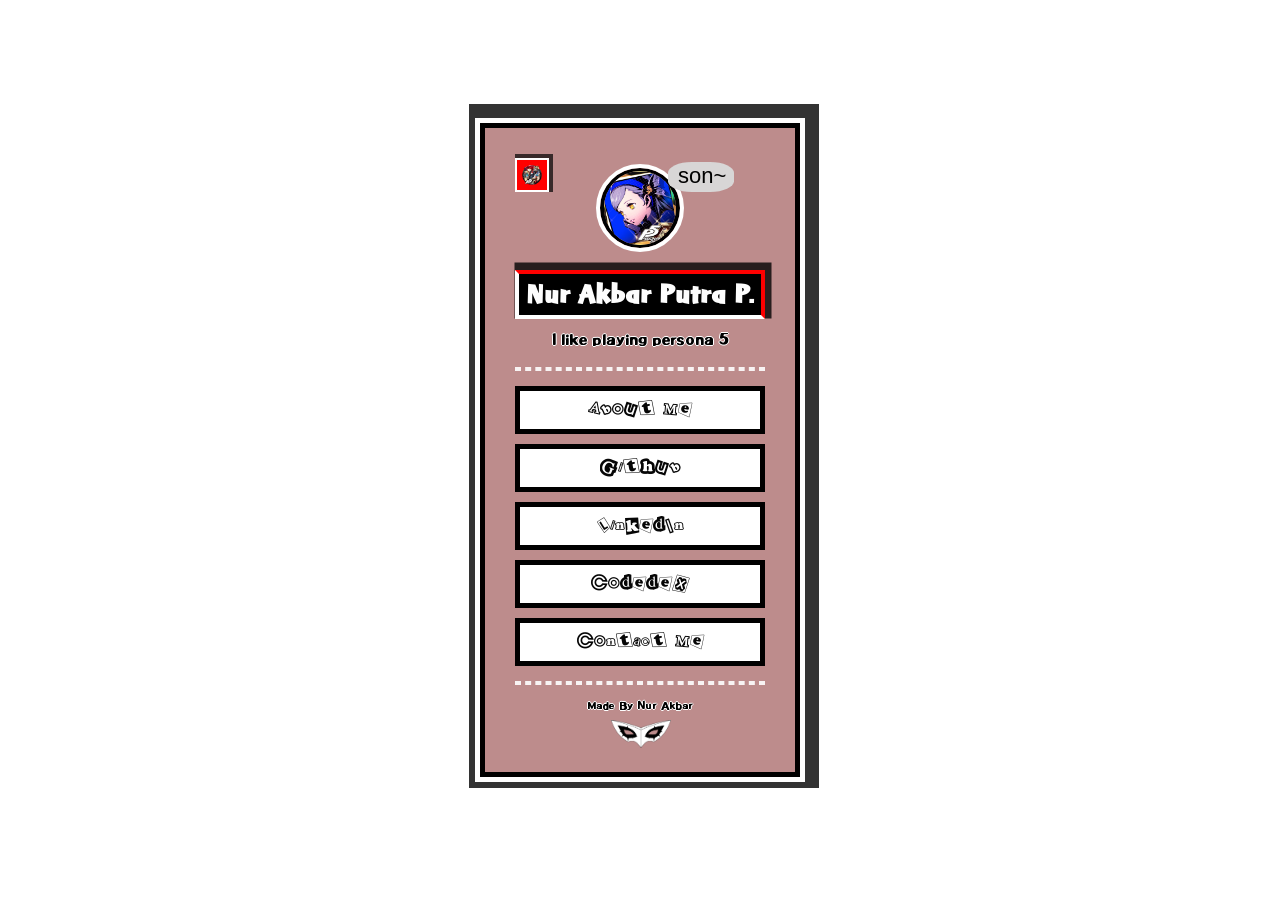
<file: index.html>
<!DOCTYPE html>
<html lang="en">
<head>
    <meta charset="UTF-8">
    <meta name="viewport" content="width=device-width, initial-scale=1.0">
    <link rel="stylesheet" href="style.css">
    <title>Nur Akbar Personal LinkTree</title>
</head>
<body>
    <video muted autoplay loop preload="auto" playsinline><source src="./src/bgvideo/PersonaTheme.mp4"></video>
    <audio loop preload="auto" id="music"><source src="./src/audio/P5R-Last Surprise.mp3">
        Your browser not support
    </audio>

    <div class="card">
        <button id="play-music"><img src="src/img/persona_5_royal_icon_by_andonovmarko_ddzt2tj.png" id="spin" class="spin"></button>

        <div class="header">
            <div class="img-box">
                <img src="src/img/lavenza.avif">
                <div class="chat">son~</div>
            </div>
            <h1>Nur Akbar Putra P.</h1>
            <p>I like playing persona 5</p>
        </div>
        <hr>
        <div class="link-card">
            <div class="link">
            <a href="aboutMe.html">About Me</a>
            </div>
            <div class="link">
            <a href="https://github.com/nurakbarputraperdana13-a11y">Github</a>
            </div>
            <div class="link">
            <a href="https://profile.indeed.com/?hl=en_ID&co=ID&from=gnav-homepage">Linkedln</a>
            </div>
            <div class="link">
            <a href="https://www.codedex.io/@Lavenza">Codedex</a>
            </div>
            <div class="link">
            <a href="contactMe.html">Contact Me</a>
            </div>
        </div>
        <hr>
        <div class="footer">
            <p>Made By Nur Akbar<br></p>
            <img src="src/img/pngwing.com.png">
        </div>
    </div>

    <script src="script.js"></script>
</body>
</html>
</file>
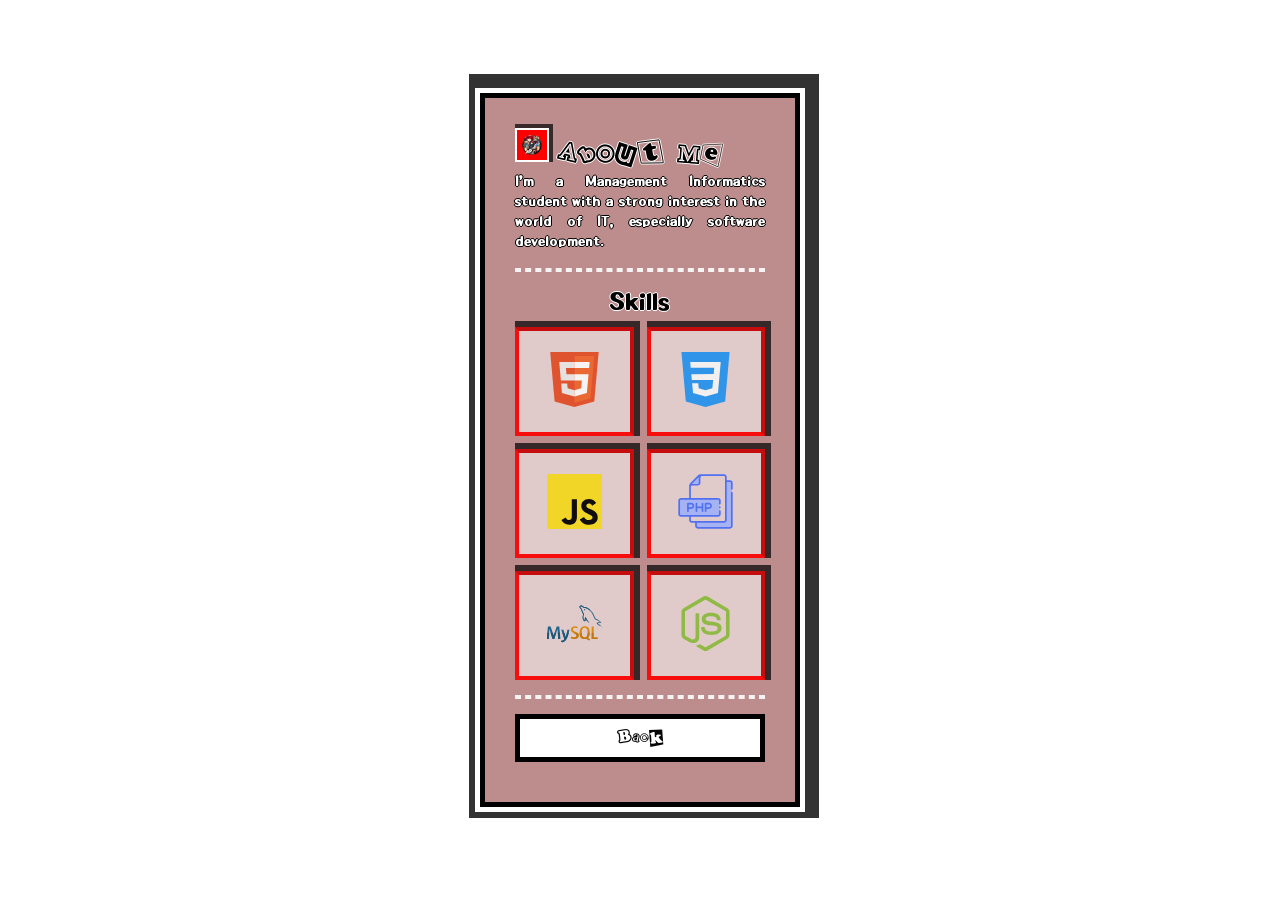
<file: aboutMe.html>
<!DOCTYPE html>
<html lang="en">
<head>
    <meta charset="UTF-8">
    <meta name="viewport" content="width=device-width, initial-scale=1.0">
    <link rel="stylesheet" href="style.css">
    <title>About Me</title>
</head>
<body>
    <video muted autoplay loop preload="auto" playsinline><source src="./src/bgvideo/PersonaTheme.mp4"></video>
    <audio loop preload="auto" id="music"><source src="./src/audio/4-03. Take Over.mp3">
        Your browser not support
    </audio>

    <div class="card">
        <button id="play-music"><img src="src/img/persona_5_royal_icon_by_andonovmarko_ddzt2tj.png" id="spin" class="spin"></button>

        <div class="heading">
            <div class="h1">About Me</div>
            <div>I’m a Management Informatics student with a strong interest in the world of 
                IT, especially software development.
            </div>
        </div>
        <hr>
        <div class="skills">
            <div class="Skills">Skills</div>
            <div class="skills-box">
                <div class="skill">
                    <img src="./src/img/html.svg">
                </div>
                <div class="skill">
                    <img src="./src/img/css.svg">
                </div>
                <div class="skill">
                    <img src="./src/img/javascript.svg">
                </div>
                <div class="skill">
                    <img src="./src/img/php.svg">
                </div>
                <div class="skill">
                    <img src="src/img/mysql.svg">
                </div>
                <div class="skill">
                    <img src="./src/img/node-js.svg">
                </div>
            </div>
        </div>
        <hr>
        <div class="link">
            <a href="index.html">Back</a>
        </div>
    </div>

    <script src="script.js"></script>
</body>
</html>
</file>
<file: style.css>
@font-face {
    font-family: "persona5FontMenu";
    src: url("./src/font/Persona5MenuFontPrototype-Regular.ttf") format("truetype");
}

@font-face {
    font-family: "persona5FontText";
    src: url("./src/font/Markin-LT-Ultra-Bold.ttf") format("truetype");
}

@font-face {
    font-family: "persona5FontShatty";
    src: url("./src/font/p5hatty-1.ttf") format("truetype");
}

* {
    padding: 0;
    margin: 0;
    box-sizing: border-box;
}

body {
    position: relative;
    display: flex;
    justify-content: center;
    min-height: 100vh;
    align-items: center;
    font-size: 16px;
}

video {
    position: absolute;
    top: 0;
    left: 0;
    width: 100%;
    height: 100%;
    object-fit: cover;
    z-index: -1;
}

.card {
    position: relative;
    display: flex;
    flex-direction: column;
    gap: 15px;
    justify-content: center;
    width: 320px;
    border: 5px solid black;
    outline: 5px solid #ffff;
    box-shadow: 4px -4px 0px 15px rgba(0, 0, 0, 0.8);
    padding: 40px 30px;
    background-color: rgba(110, 0, 0, 0.45);
    z-index: 0;
}

#play-music {
    font-family: "persona5FontShatty";
    font-size: 16px;
    position: absolute;
    left: 30px;
    top: 30px;
    width: 30px;
    height: 30px;
    display: flex;
    justify-content: center; 
    align-items: center;
    padding: 15px;
    background-color: rgb(255, 0, 0);
    border: 2px solid #ffff;
    box-shadow: 2px -2px 0 2px rgba(0, 0, 0, 0.7);
    transition: transform 0.2s ease;
}

#play-music:hover {
    transform: translate(-2px, -2px);
    outline: 1px solid rgb(1, 192, 255);
    box-shadow: 2px -2px 0 2px rgba(0, 0, 0, 0.6);
}

#play-music img {
    width: 20px;
    height: 20px;
    object-fit: cover;
}

.card .header {
    display: flex;
    flex-direction: column;
    gap: 10px;
    justify-content: center;
    align-items: center;
    width: 100%;
}

h1 {
    box-shadow: 3px -4px 0px 3.5px rgba(0, 0, 0, 0.79);
    color: #fdfdfd;
    width: 100%;
    font-family: "persona5FontText";
    font-size: 26.5px;
    text-align: center;
    margin-top: 8px;
    background-color: #000000;
    padding: 4px 4px;
    border-bottom: 4px solid rgb(255, 255, 255);
    border-left: 4px solid rgb(255, 255, 255);
    border-top: 4px solid rgb(255, 0, 0);
    border-right: 4px solid rgb(251, 0, 0);
}

p {
    font-family: "persona5FontShatty";
    font-size: 21px;
    text-shadow:  -1px 0px rgb(255, 255, 255), 0px 1px rgb(255, 255, 255),0px -1px rgb(255, 255, 255), 1px 0px rgb(255, 255, 255);
}

hr {
    border: 2px dashed #ffff;
    opacity: 0.9;
}

.card .header div img {
    width: 80px;
    height: 80px;
    border-left: 4px solid black;
    border-top: 3px solid black;
    border-right: 4px solid black;
    border-bottom: 3px solid black;
    outline: 4px solid #ffff ;
    object-fit: cover;
    border-radius: 50%;
}

.card .header .img-box{
    position: relative;
}

.card .header .img-box::after{
    position: absolute;
    content: "";
    top: -6px;
    left: 68px;
    width: 36px;
    background-color: rgb(216, 214, 214);
    padding: 15px 15px;
    border-radius: 36%;
    z-index: 0;
}

.card .header .img-box .chat{
    position: absolute;
    top: -5.5px;
    left: 78px;
    z-index: 1;
    font-size: 22px;
    font-family: Arial, Helvetica, sans-serif;
}

.card .link-card {
    display: flex;
    flex-direction: column;
    justify-content: center;
    align-items: center;
    gap: 10px;
}

.link {
    position: relative;
    font-size: 20px;
    width: 100%;
    text-align: center;
    z-index: 1;
    font-family: "persona5FontMenu", sans-serif;
}

.link a {
    display: block;
    z-index: 1;
    color: #060606;
    padding: 8px;
    text-decoration: none;
    transition: transform 0.2s ease;
    width: 100%;
    border: 5px solid black;
    background-color: #ffff;
    z-index: 0;
}


@property --angle{
    syntax: "<angle>";
    initial-value: 0deg;
    inherits: false;
}

.spin.active {
    transform: rotate(var(--angle));
    animation: 3s ispin linear infinite;
}

@keyframes ispin {
    from {
        --angle:0deg;
    }
    to {
        --angle:360deg;
    }
}

.link::after, .link::before {
    position: absolute;
    content: " ";
    width: 88%;
    height: 70%;
    padding: 8px;
    top: 50%;
    left: 50%;
    translate: -50% -50%;
    z-index: -1;
}

.link::before {
    filter: blur(.5rem);
    opacity: 0.8;
}

.link:hover::after,.link:hover::before{
    background-image: conic-gradient(from var(--angle), transparent 10%, rgb(1, 192, 255), rgb(255, 1, 1), transparent 90%);
    animation: 2s spin linear infinite;
    transform: scale(1.15);
}

.link a:hover{
    transform: scale(1.05);
}

.link a:focus {
    transform: scale(1);
    text-shadow:  -1px 0px rgb(1, 192, 255), 0px 1px rgb(1, 192, 255),0px -1px rgb(255, 1, 1), 1px 0px rgb(255, 1, 1);
}

@keyframes spin {
    from {
        --angle:0deg;
    }
    to {
        --angle:360deg;
    }
}

.footer {
    text-align: center;
    position: relative;
    padding-bottom: 17px;
}

.footer p {
    text-align: center;
    font-size: 14px;
}


.footer img {
    position: absolute;
    top: 20px;
    left: 96px;
    width:60px;
    height:28px; 
    object-fit:cover;
    animation: width 1.5s linear infinite;
}

@keyframes width {
    0%,100% {
        transform: scale(1)
    }
    50% {
        transform: scale(1.1);
    }
}



/* about me */
.heading {
    display: flex;
    flex-direction: column;
    color: rgb(255, 255, 255);
    font-family: "persona5FontShatty";
    font-size: 18px;
    text-shadow:  -1px 0px rgb(3, 3, 3), 0px 1px rgb(1, 1, 1),0px -1px rgb(0, 0, 0), 1px 0px rgb(0, 0, 0);
    text-align: justify;
}

.heading .h1 {
    text-align: center;
    font-family: "persona5FontMenu";
    color: black;
    font-size: 32px;
    text-shadow:  -1px 0px rgb(255, 255, 255), 0px 1px rgb(255, 255, 255),0px -1px rgb(255, 255, 255), 1px 0px rgb(255, 255, 255);
}

.skills {
    display: flex;
    flex-direction: column;
    text-align: center;
    gap: 5px;
}

.skills .Skills {
    font-family: "persona5FontShatty";
    font-size: 32px;
    color: #000000;
    text-shadow:  -1px 0px rgb(255, 255, 255), 0px 1px rgb(255, 255, 255),0px -1px rgb(255, 255, 255), 1px 0px rgb(255, 255, 255);
}


.skills-box {
    display: grid;
    grid-template-columns: repeat(2, 1fr);
    gap: 13px;

}

.skills-box .skill {
    background-color: #ffffff99;
    padding: 21px 0px;
    border: 4px solid rgb(255, 0, 0);
    border-top: 4px solid rgb(200, 0, 0);
    border-right: 4px solid rgb(200, 0, 0);
    align-items: center;
    align-content: center;
    box-shadow: 3px -3px 0px 3px rgba(0, 0, 0, 0.79);
    opacity: 0.9;
    transition: all 0.2s ease;
}

.skills-box .skill:hover, .sosmed > div:hover {
    transform: translate(-4px, -4px);
    background-color: #ffffff;
    opacity: 1;
}

.skill img {
    width: 55px;
    height: 55px;
    object-fit: cover;
}



/* Contact Me */

.sosmed {
    display: flex;
    justify-content: center;
    align-items: center;
    gap: 11px;
}

.sosmed > div {
    font-size: 25px;
    padding: 5px;
    background-color: #ffff;
    box-shadow: 2px -2px 0px 3px rgba(0, 0, 0, 0.79);
    border-top: 3px solid rgb(255, 0, 0);
    border-right: 3px solid rgb(255, 0, 0);
    transition: all 0.2s ease;
}

.sosmed > div a {
    text-decoration: none;
    color: #000000;
}
</file>
